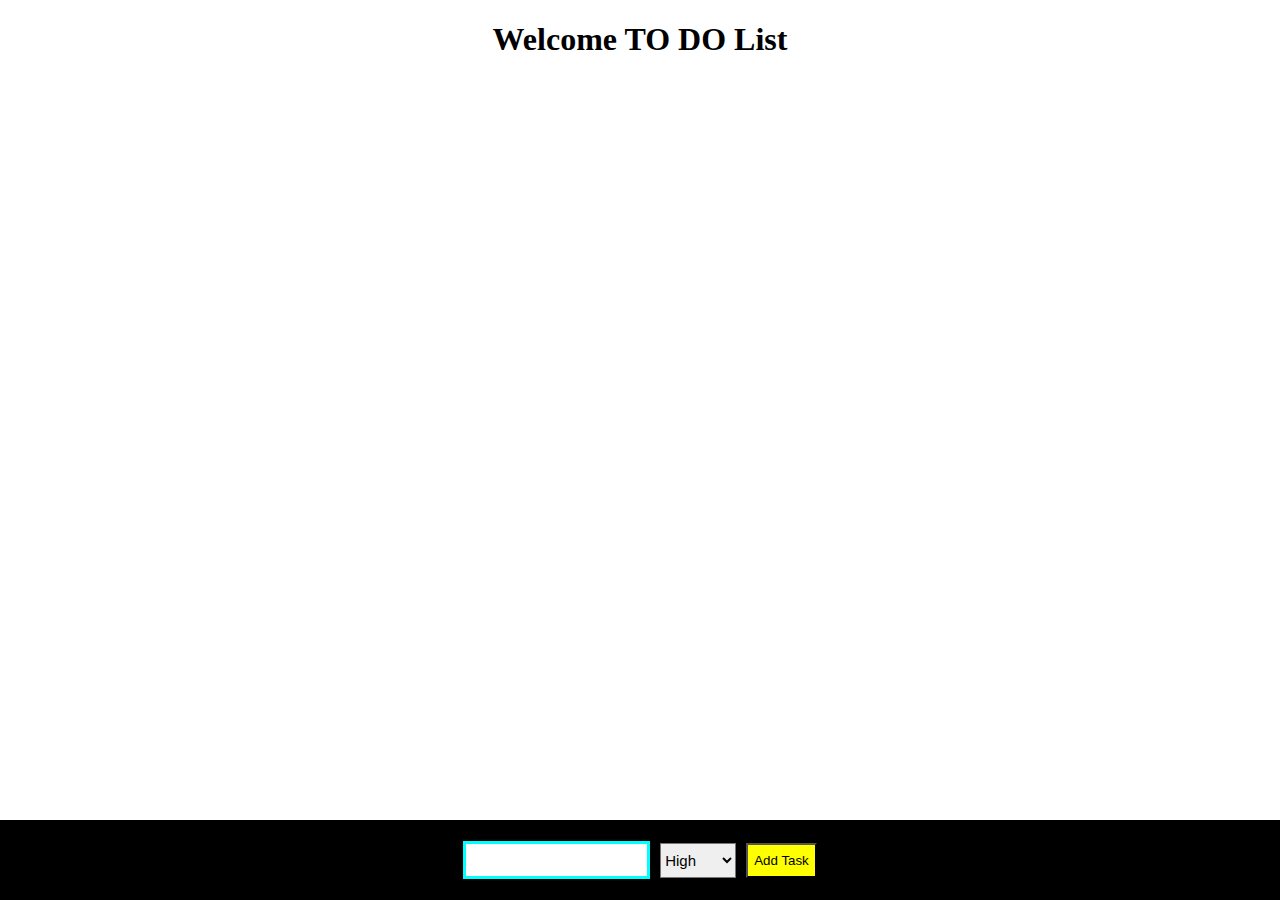
<file: ToDo/index.html>
<!DOCTYPE html>
<html lang="en">
<head>
    <meta charset="UTF-8">
    <meta name="viewport" content="width=device-width, initial-scale=1.0">
    <title>TODot</title>
    <style>
        body{
            margin: 0;
            padding: 0;
          
        }
        .container{
            width: 100%;
            display: flex;
            justify-content: center;
            align-items: center;
            gap: 10px;
            margin-top: 660px;
            background-color: rgb(0, 0, 0);
            height: 80px;
            position: fixed;
            bottom: 0;

            }
        #task{
            border:3px solid;
            border-color: aqua;
            height: 30px;
        }
        .btn{
            background-color: rgb(255, 255, 0);
            height: 35px;
            
        }
        .selects{
            height: 35px;
            border-radius: 0px;
          
            font-size: 15px;
        }
        #displayContainers {
    width: 80%;
    display: flex;
    justify-content: space-between;
    align-items: center;
    padding: 10px;
    background-color: rgb(255, 255, 255);
    border: 2px solid;
    margin-top: 10px;
    margin-left:10px;
}
.btn2 {
    background-color: rgb(211, 190, 31);
    height: 35px;
    border: none;
    cursor: pointer;
    padding: 5px 10px;
    border-radius: 5px;
}

.h2tag {
    margin-left: auto;
    margin-right: 10px;
}
    </style>
</head>
<body>
   <center> <h1>Welcome TO DO List</h1></center>
   <div id="displayContainer">
   
   </div>
    <div class="container">
    <input type="text" id="task" />
    <select id="priority" class="selects">
        <option value="high">High</option>
        <option value="medium">Medium</option>
        <option value="low">Low</option>
        </select>
    <button onclick="addTask()" class="btn">Add Task</button>
</div>




    <script>
        let task=[];
        
        function addTask(){
            let taskElement =document.getElementById('task');
            let priorityElement=document.getElementById('priority');
           const tasks={
               task:taskElement.value,
               priority:priorityElement.value,
           };
             task.push(tasks);
             
              localStorage.setItem('Tasks',JSON.stringify(task)); 
              displayTask(task);
              
        }
        const savedTask= localStorage.getItem("Tasks");
        if (savedTask) {
    task = JSON.parse(savedTask);
    displayTask(task); }

       
        function displayTask(Display){
            let display =document.getElementById('displayContainer');
            display.innerHTML="";
            for(let i=0;i<Display.length ;i++){
                   let taskobj =Display[i];
                  display.innerHTML +=`<div id="displayContainers">
                    <h1 class="h1tag">${Display[i].task}</h1>
                    <h2 class="h2tag">${Display[i].priority}</h2>
                    <button class="btn2" onclick="deletes(this)">Delete</button>
                    </div>`;    
            }
          
            
        }

        function deletes(button) {
    let taskElement = button.parentElement; 
    let taskText = taskElement.querySelector(".h1tag").innerText; 
    let index = task.findIndex(t => t.task === taskText); 
    if (index !== -1) {
        task.splice(index, 1);
        localStorage.setItem('Tasks', JSON.stringify(task));
        displayTask(task); 
    }
}

     
         
       
    </script>
</body>
</html>
</file>
